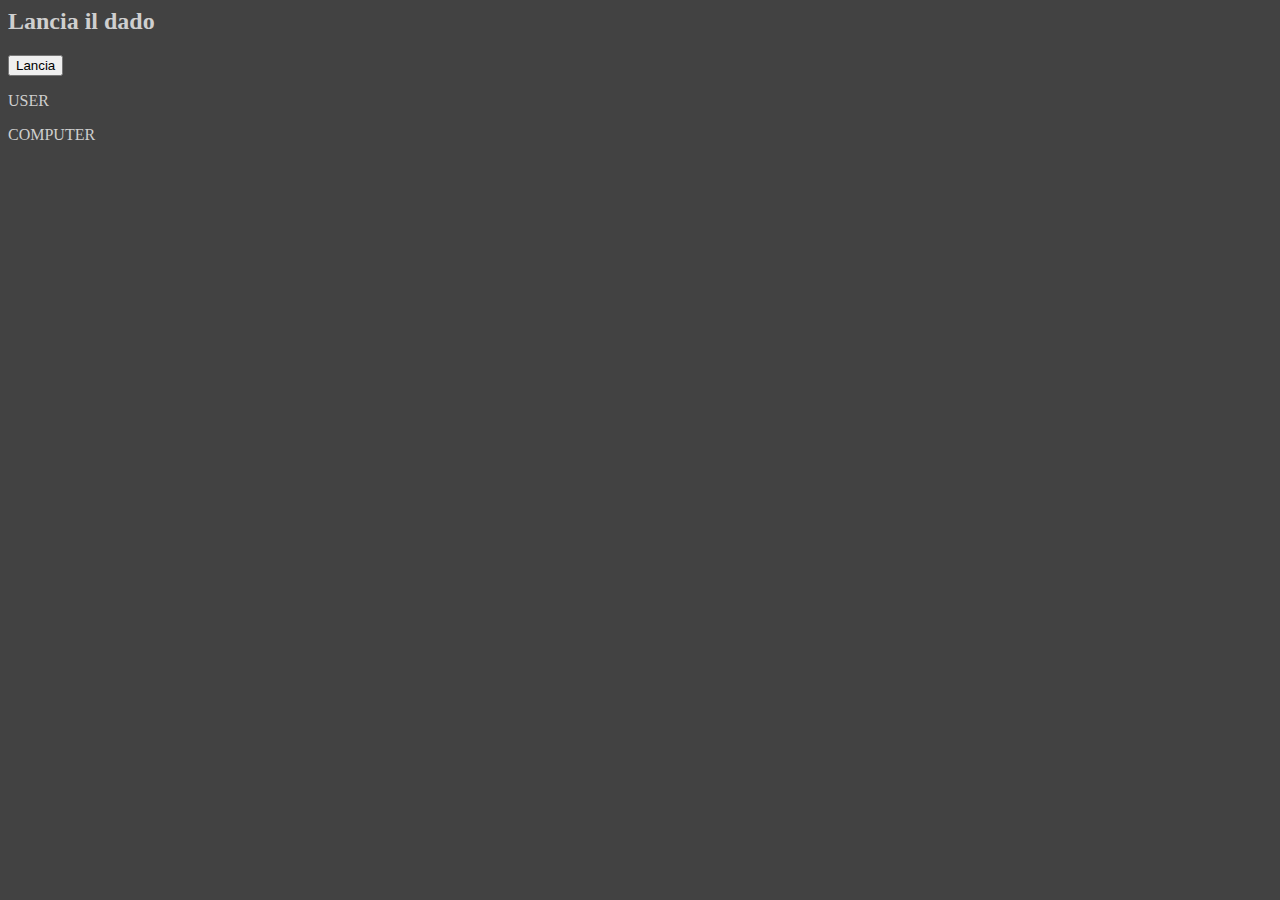
<file: Dadi/index.html>
<html lang="en" dir="ltr">
  <head>
    <meta charset="utf-8">
    <title>Gioco dei dadi</title>
    <link rel="stylesheet" href="./style.css">
  </head>
  <body>
    <h2>Lancia il dado</h2>
    <button onclick="myFunction()">Lancia</button>
    <p>USER</p>
    <p id="first"></p>
    <p>COMPUTER</p>
    <p id="second"></p>
    <p id="vincitore"></p>
    <script src="./myscript.js" type="text/javascript"></script>
  </body>
</html>
</file>
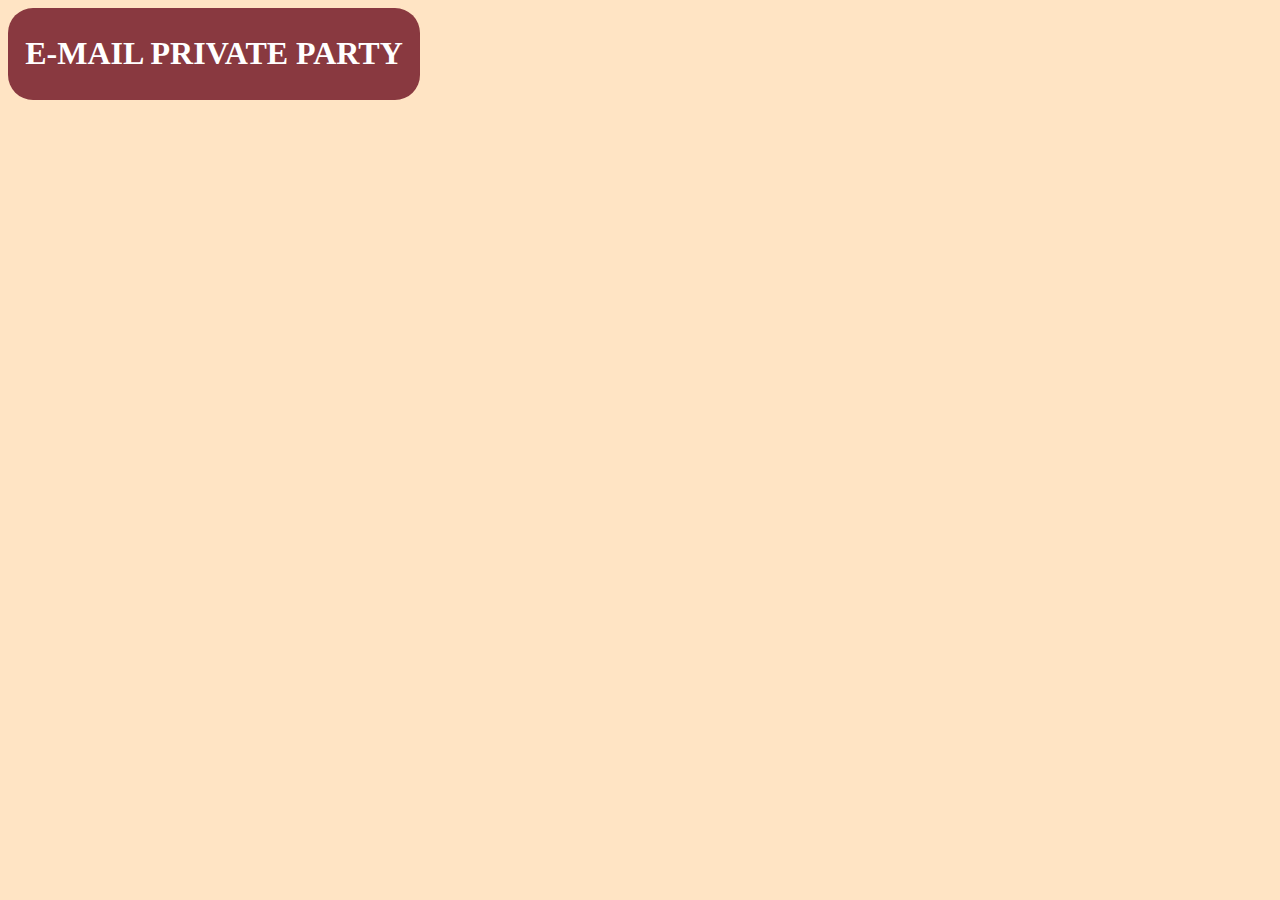
<file: mail/index.html>
<!DOCTYPE html>
<html lang="en" dir="ltr">
  <head>
    <meta charset="utf-8">
    <title>Mail</title>
    <link rel="stylesheet" href="style.css">
  </head>
  <body>
    <div>
        <h1>E-MAIL PRIVATE PARTY</h1>
    </div>

  <script src="./myscript.js" charset="utf-8"></script>
  </body>
</html>
</file>
<file: Dadi/style.css>
body{
    color: rgb(207, 207, 207);
    background-color: rgba(0, 0, 0, 0.74);
}
</file>
<file: mail/style.css>
body{
    background-color: bisque;
    
}
div{
    display: flex;
    background-color: rgba(102, 6, 25, 0.774);
    width: 400px;
    padding: 6px;
    justify-content: center;
    border-radius: 25px;
}
h1{
    color: rgb(255, 255, 255);
}
</file>
